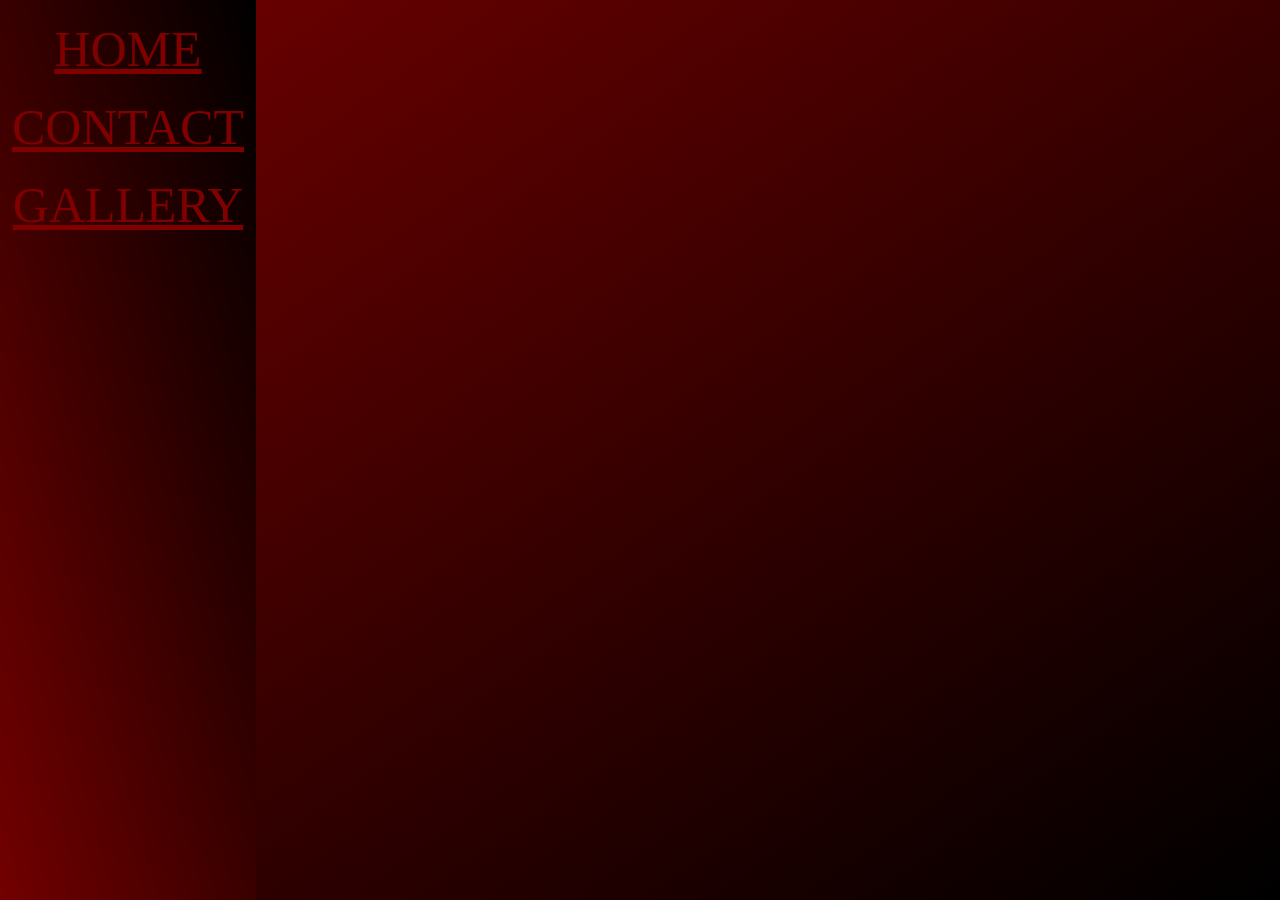
<file: index.html>
<!doctype html>
<head>
    <title>alien recreation</title>
    <link rel="stylesheet" href="styles.css">
</head>
<body>
    <div class="main">
        <nav>
            <a href="index.html">HOME</a>
            <a href="index.html">CONTACT</a>
            <a href="index.html">GALLERY</a>
        </nav>
        <section>
    
        </section>
    </div>
</body>
</file>
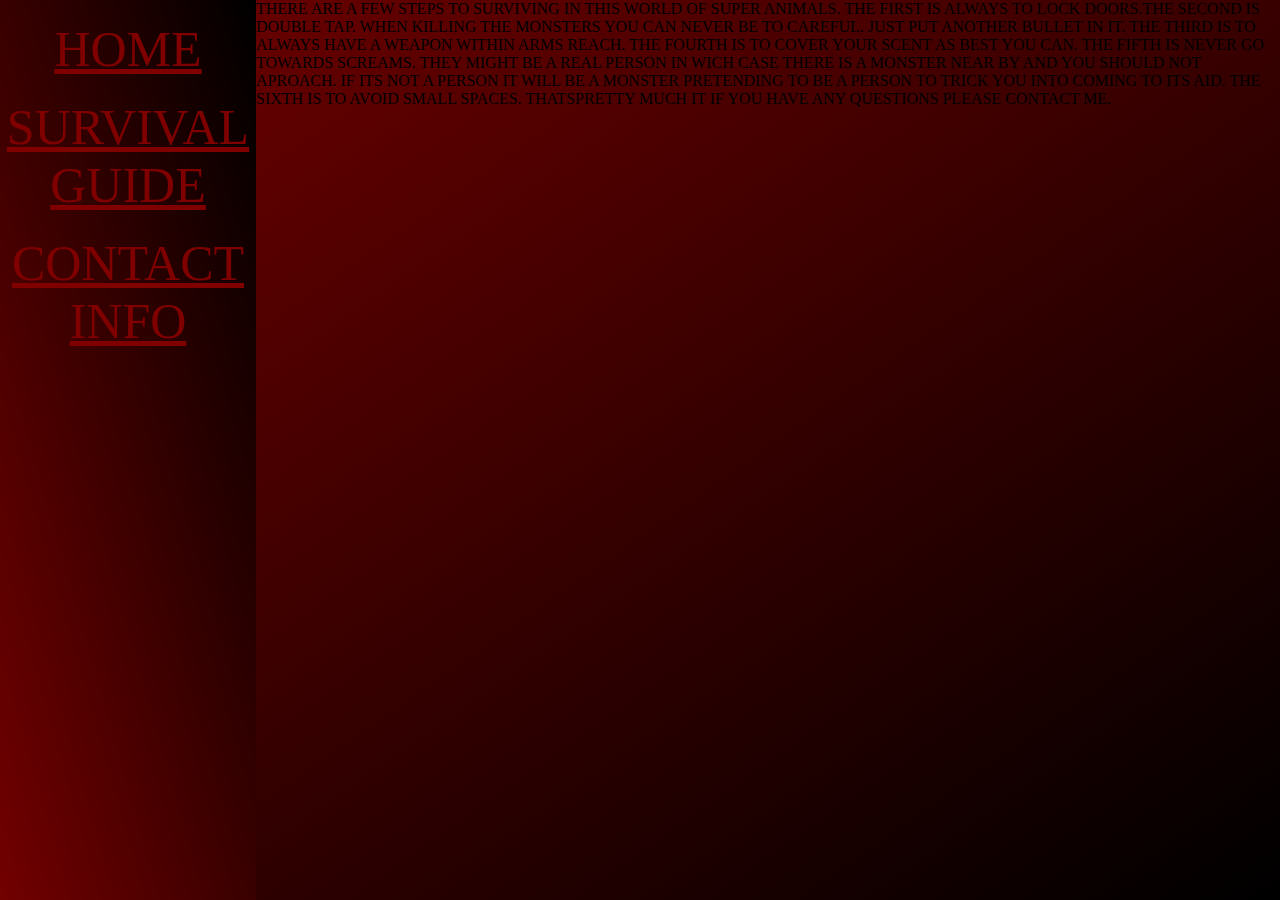
<file: guide.html>
<!doctype html>

<head>
    <title>alien recreation</title>
    <link rel="stylesheet" href="styles.css">
</head>

<body>
    <div class="main">
        <nav>
            <a href="index.html">HOME</a>
            <a href="guide.html">SURVIVAL GUIDE</a>
            <a href="java.html">CONTACT INFO</a>
        </nav>
        <div class="container">
            <p>THERE ARE A FEW STEPS TO SURVIVING IN THIS WORLD OF SUPER ANIMALS.
                THE FIRST IS ALWAYS TO LOCK DOORS.THE SECOND IS DOUBLE TAP. WHEN KILLING THE MONSTERS YOU CAN NEVER BE TO CAREFUL. JUST PUT ANOTHER BULLET IN IT. THE THIRD IS TO ALWAYS HAVE A WEAPON WITHIN ARMS REACH. THE FOURTH IS TO COVER YOUR SCENT AS BEST YOU CAN. THE FIFTH IS NEVER GO TOWARDS SCREAMS. THEY MIGHT BE A REAL PERSON IN WICH CASE THERE IS A MONSTER NEAR BY AND YOU SHOULD NOT APROACH. IF ITS NOT A PERSON IT WILL BE A MONSTER PRETENDING TO BE A PERSON TO TRICK YOU INTO COMING TO ITS AID. THE SIXTH IS TO AVOID SMALL SPACES. THATSPRETTY MUCH IT IF YOU HAVE ANY QUESTIONS PLEASE CONTACT ME.
            </p>


        </div>
    </div>
</body>
</file>
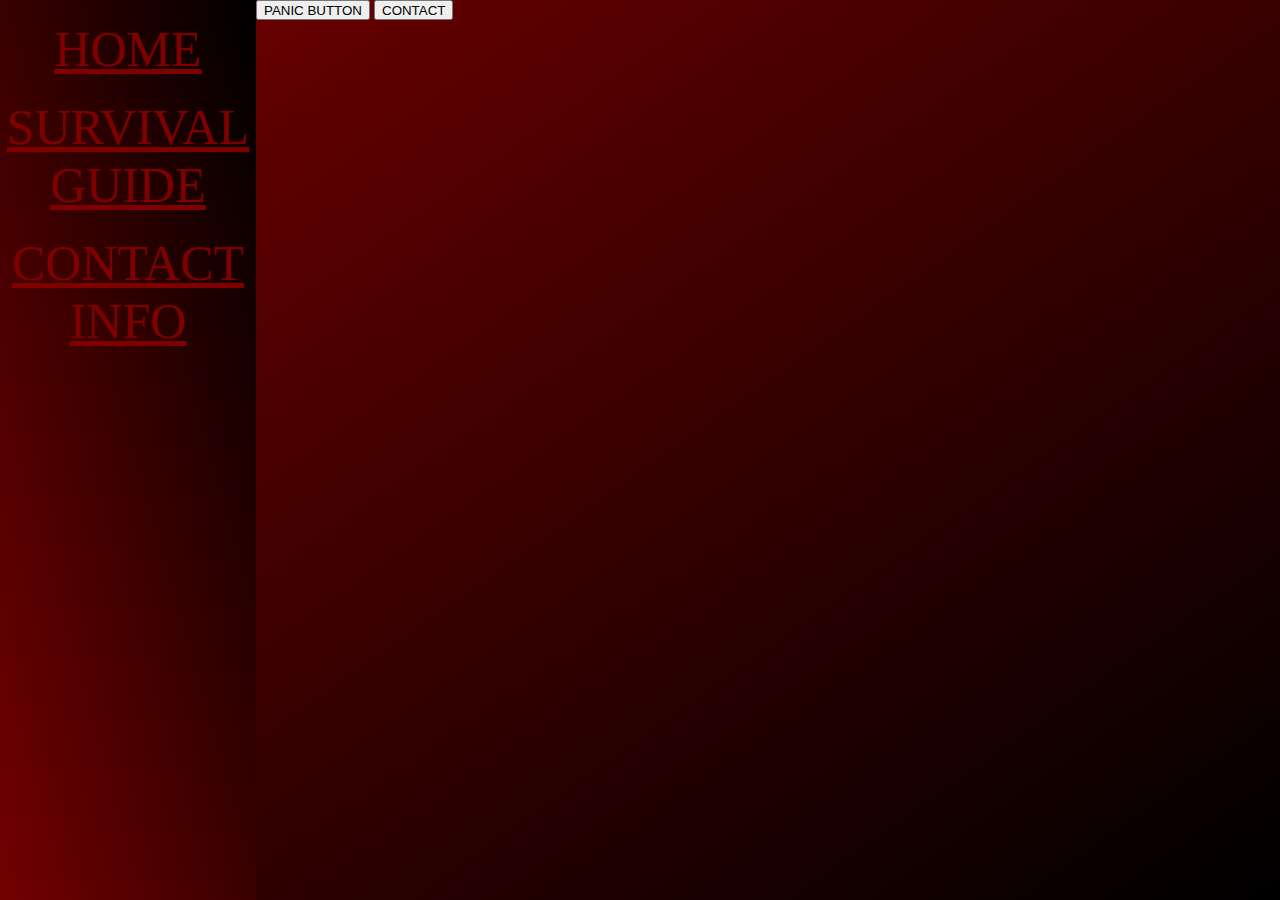
<file: java.html>
<!doctype html>

<head>
    <title>alien recreation</title>
    <link rel="stylesheet" href="styles.css">
    <script>
        var answers = ['shoot everything', 'climb tree', 'flamethrower', 'dont livent', 'if you die im not coming to the funeral', 'stay alive', 'grenades']

        function testing() {
            var rand = Math.floor(Math.random() * answers.length)
            document.getElementById('text').innerHTML = answers[rand];
        }

        function contact() {
            var rand = Math.floor(Math.random() * answers.length)
            document.getElementById('text').innerHTML = 'dickkickem@hotmale.ua';
        }

    </script>
</head>

<body>
    <div class="main">
        <nav>
            <a href="index.html">HOME</a>
            <a href="guide.html">SURVIVAL GUIDE</a>
            <a href="java.html">CONTACT INFO</a>
        </nav>
        <section>
            <button onclick='testing()'>PANIC BUTTON</button>
            <button onclick='contact()'>CONTACT</button>
            <p id="text"></p>
        </section>
    </div>
</body>
</file>
<file: styles.css>
html {
    background-image: linear-gradient(to bottom right, #720000, #000000);

}

* {
    margin: 0px;
    padding-bottom: 0px;

}

.main {
    display: grid;
    grid-template-columns: 2fr 8fr;
    grid-template-rows: 100vh;
}

nav {
    background-image: linear-gradient(to top right, #720000, #000000);
    text-align: center;
    font-size: 50px;
}

nav a {
    display: block;
    margin: 20px 0px;
    color: linear-gradient(to left, #720000, #000000);
    color: maroon;
}

.gallery {
    display: grid;
    grid-template-columns: repeat(auto-fill, minmax(300px, auto));
}

img {
    width: 100%;
    width: 100%;
}
</file>
